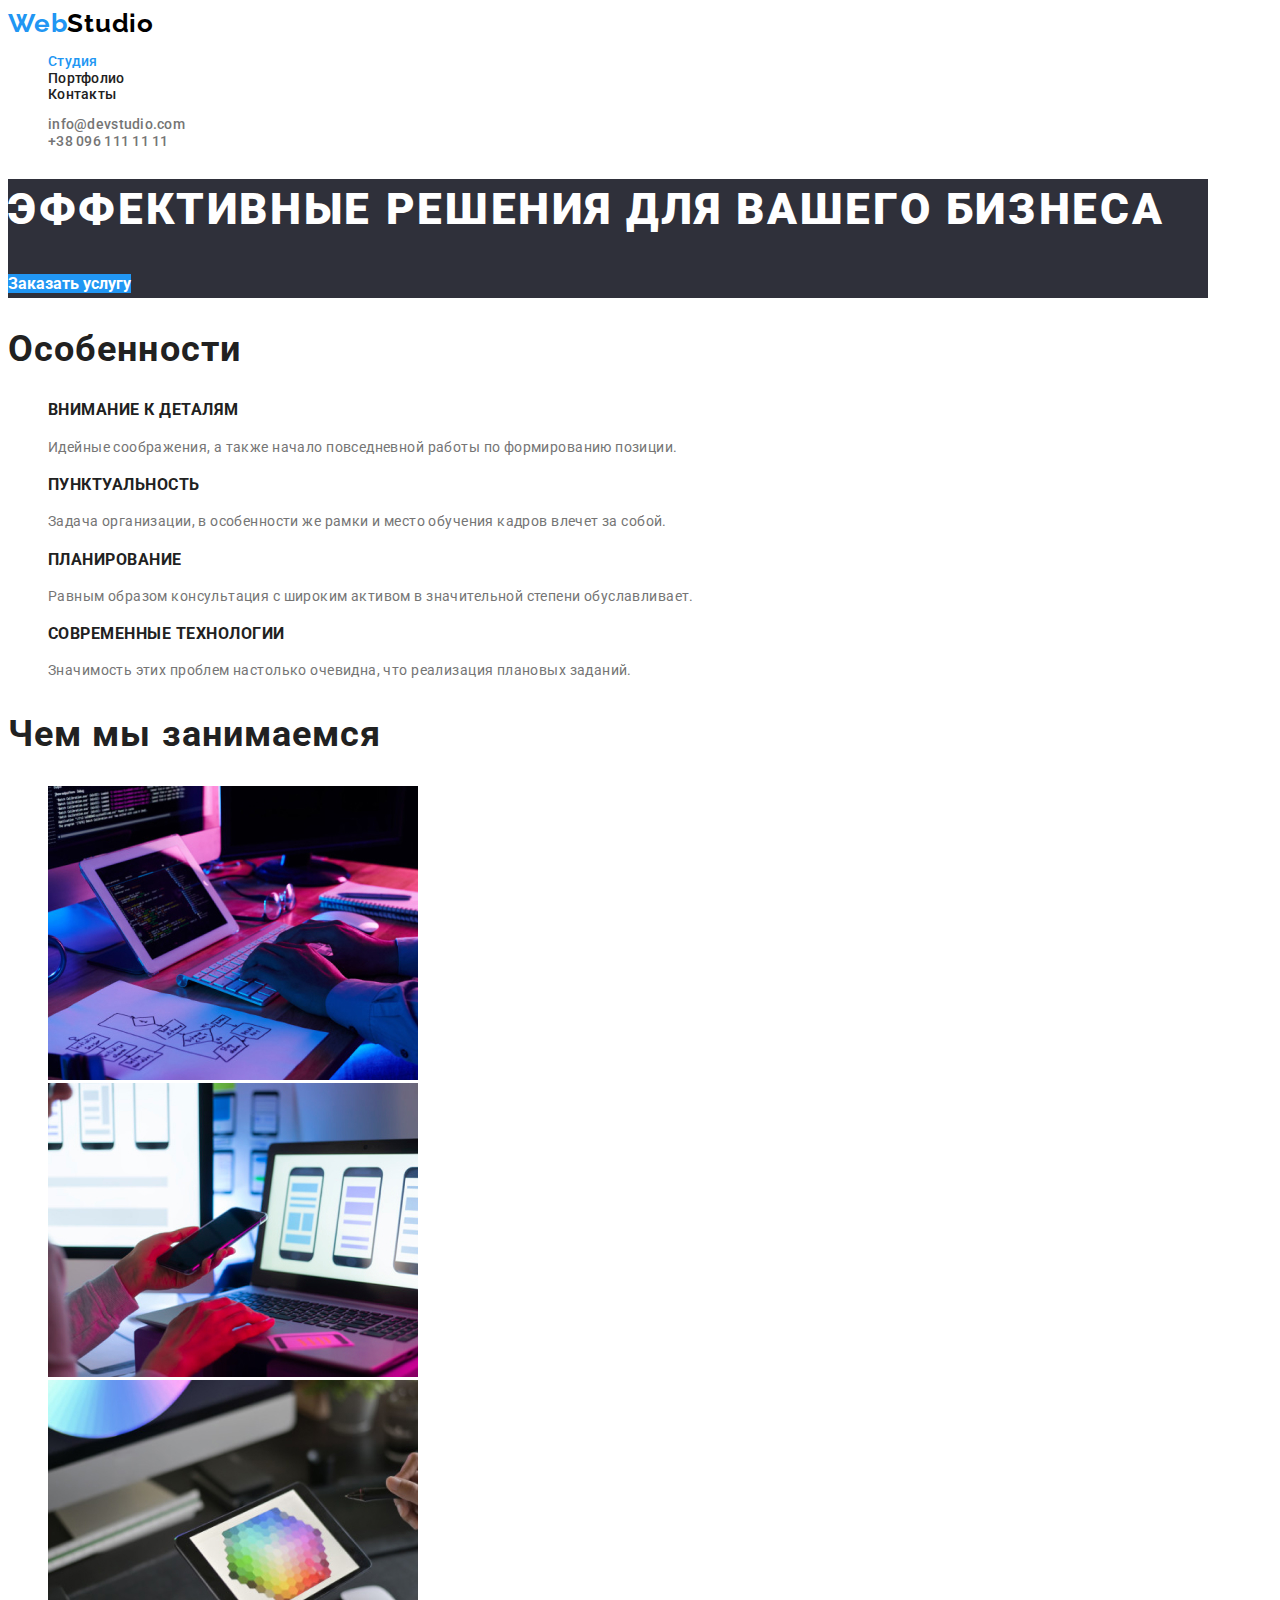
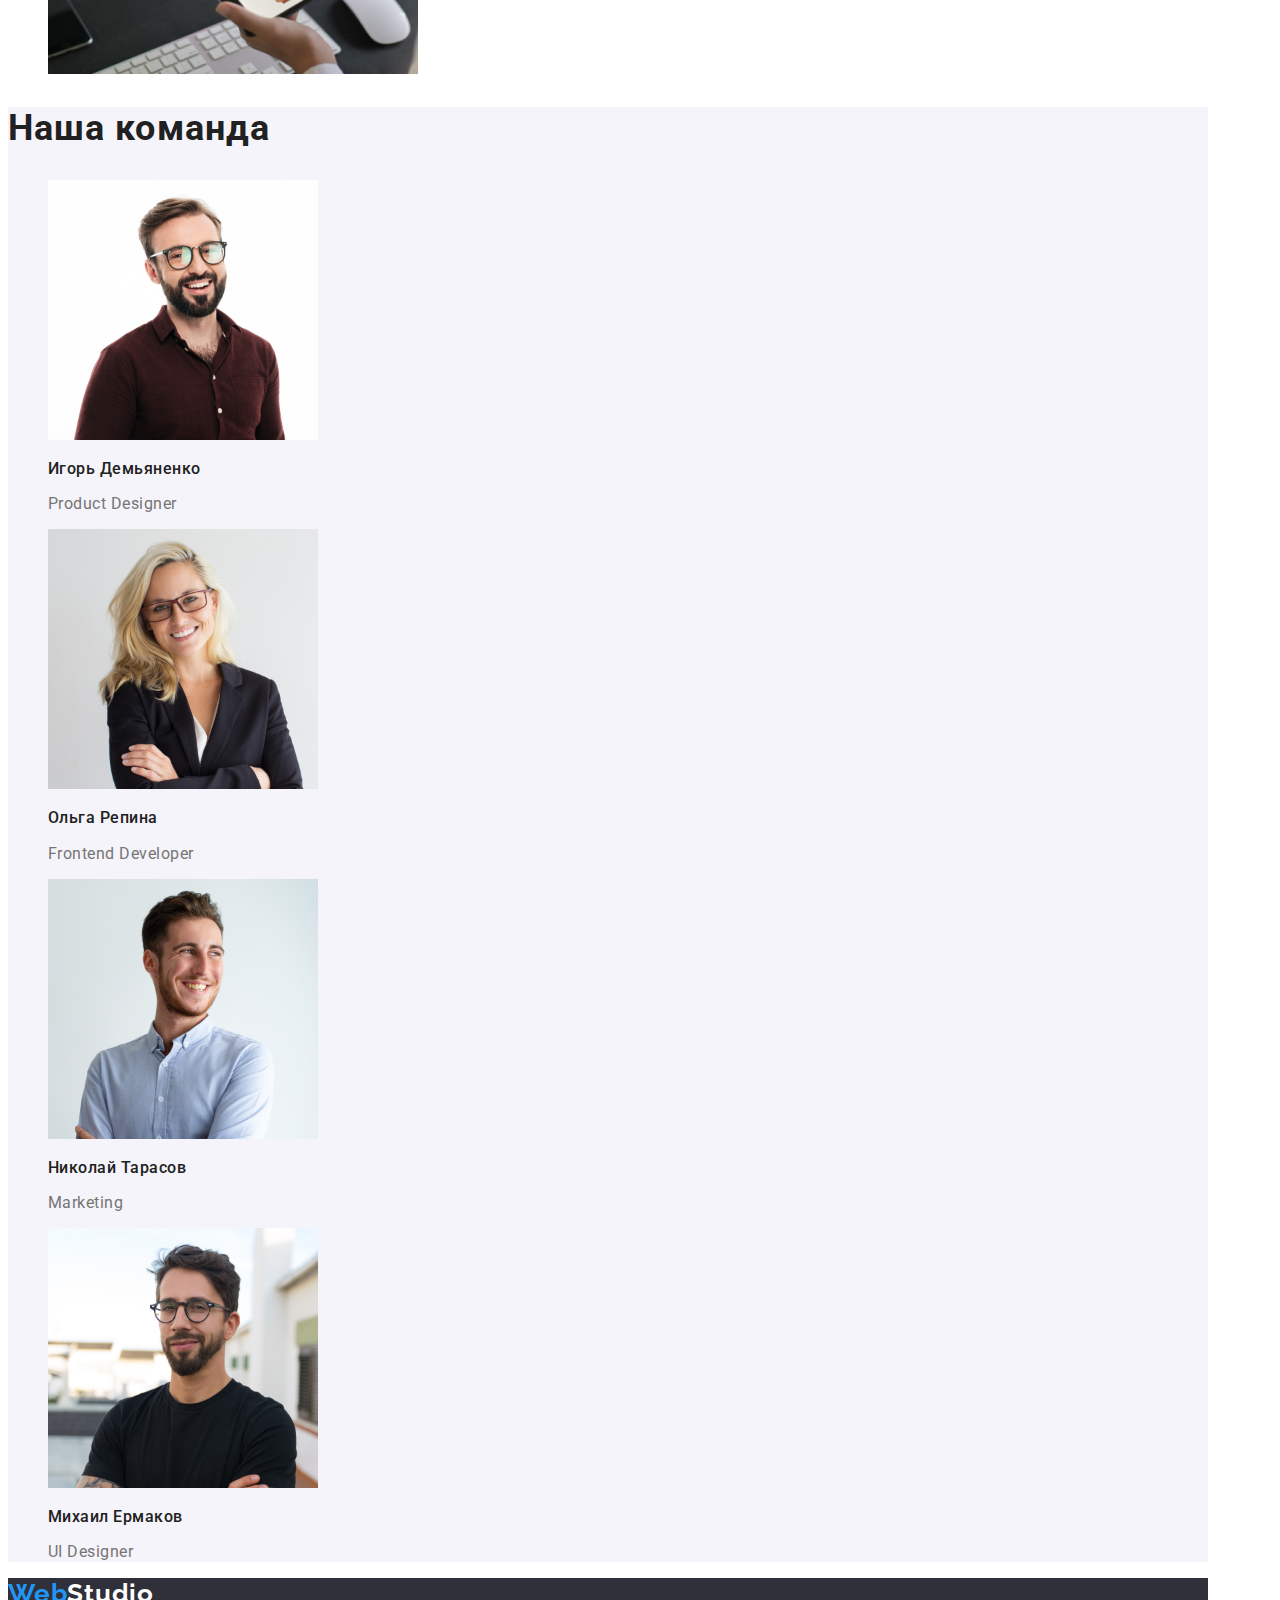
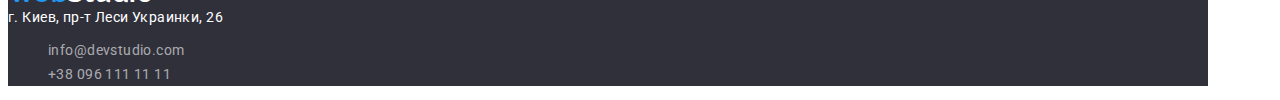
<file: index.html>
<!DOCTYPE html>
<html lang="ru">
<head>
<link rel="stylesheet" href="https://cdnjs.cloudflare.com/ajax/libs/modern-normalize/1.0.0/modern-normalize.css"
    integrity="sha512-Zx6MlUMKSVJoQ+83OwhdILe8cSEsCzfqThJd7J/VA2UrK6Ctj85p+xzqfyuNXE5B1k25uUdmJ2OzItbBy9GHAQ=="
    crossorigin="anonymous" />
    <meta charset="UTF-8">
    <meta name="viewport" content="width=device-width, initial-scale=1.0">
    <link rel="preconnect" href="https://fonts.gstatic.com">
    <link href="https://fonts.googleapis.com/css2?family=Raleway:wght@700&family=Roboto:wght@400;500;700;900&display=swap"
        rel="stylesheet">
    <link rel="stylesheet" href="./css/styles.css">
    <title>WesStudio</title>
</head>
<body>
    <!--Шапка сайта-->
    <header class="header">
        <nav>
            <a href="#" class="logo"><span class="logo-web">Web</span>Studio</a>

            <ul class="site-nav">
              <li><a href="#" class="site-nav-studio">Студия</a></li>
              <li><a href="./portfolio.html">Портфолио</a></li>
              <li><a href="#">Контакты</a></li>
            </ul>
        </nav>

        <ul class="contacts">
            <li><a href="mailto:info@devstudio.com">info@devstudio.com</a></li>
            <li><a href="tel:+380961111111">+38 096 111 11 11</a></li>
        </ul>
    </header>
<main>
   <div>
       <!--Герой-->
       <section class="hero">
           <h1 class="hero-title">Эффективные решения для вашего бизнеса</h1>
           <a href="#" class="button">Заказать услугу</a>
       </section>
   </div>

   <!--Особенности-->
   <section class="section">
       <h2 class="section-title">Особенности</h2>

       <ul class="features">
           <li>
               <h3 class="title">Внимание к деталям</h3>
               <p>Идейные соображения, а также начало повседневной работы по формированию позиции.</p>
           </li>
           <li>
               <h3 class="title">Пунктуальность</h3>
               <p>Задача организации, в особенности же рамки и место обучения кадров влечет за собой.</p>
           </li>
           <li>
               <h3 class="title">Планирование</h3>
               <p>Равным образом консультация с широким активом в значительной степени обуславливает.</p>
           </li>
           <li>
               <h3 class="title">Современные технологии</h3>
               <p>Значимость этих проблем настолько очевидна, что реализация плановых заданий.</p>
           </li>
       </ul>
   </section>

   <!--Чем занимаемся-->
   <section class="our-work">
       <h2 class="section-title">Чем мы занимаемся</h2>
       <ul>
           <li>
               <img src="./images/box1.jpg" alt="Верстка" width="370">
           </li>
           <li>
               <img src="./images/box2.jpg" alt="Тестирование" width="370">
           </li>
           <li>
               <img src="./images/box3.jpg" alt="Дизайн" width="370">
           </li>
       </ul>
   </section>

   <!--Команда-->
   <section class="our-team">
       <h2 class="section-title">Наша команда</h2>
       <ul>
           <li>
               <img src="./images/Демьяненко.jpg" alt="Игорь Демьяненко" width="270">
               <h3 class="names">Игорь Демьяненко</h3>
               <p class="professions">Product Designer</p>
           </li>
           <li>
               <img src="./images/Репина.jpg" alt="Ольга Репина" width="270">
               <h3 class="names">Ольга Репина</h3>
               <p class="professions">Frontend Developer</p>
           </li>
           <li>
               <img src="./images/Тарасов.jpg" alt="Николай Тарасов" width="270">
               <h3 class="names">Николай Тарасов</h3>
               <p class="professions">Marketing</p>
           </li>
           <li>
               <img src="./images/Ермаков.jpg" alt="Михаил Ермаков" width="270">
               <h3 class="names">Михаил Ермаков</h3>
               <p class="professions">UI Designer</p>
           </li>
       </ul>
   </section>
</main>

<!--Футер-->
<footer class="footer">

    <a href="#" class="logo"><span class="logo-web">Web</span><span class="logo-studio" >Studio</span></a>

    <address>г. Киев, пр-т Леси Украинки, 26</address>

    <ul class="contacts">
      <li><a href="mailto:info@devstudio.com">info@devstudio.com</a></li>
      <li><a href="tel:+380961111111">+38 096 111 11 11</a></li>
    </ul>

</footer>

</body>
</html>
</file>
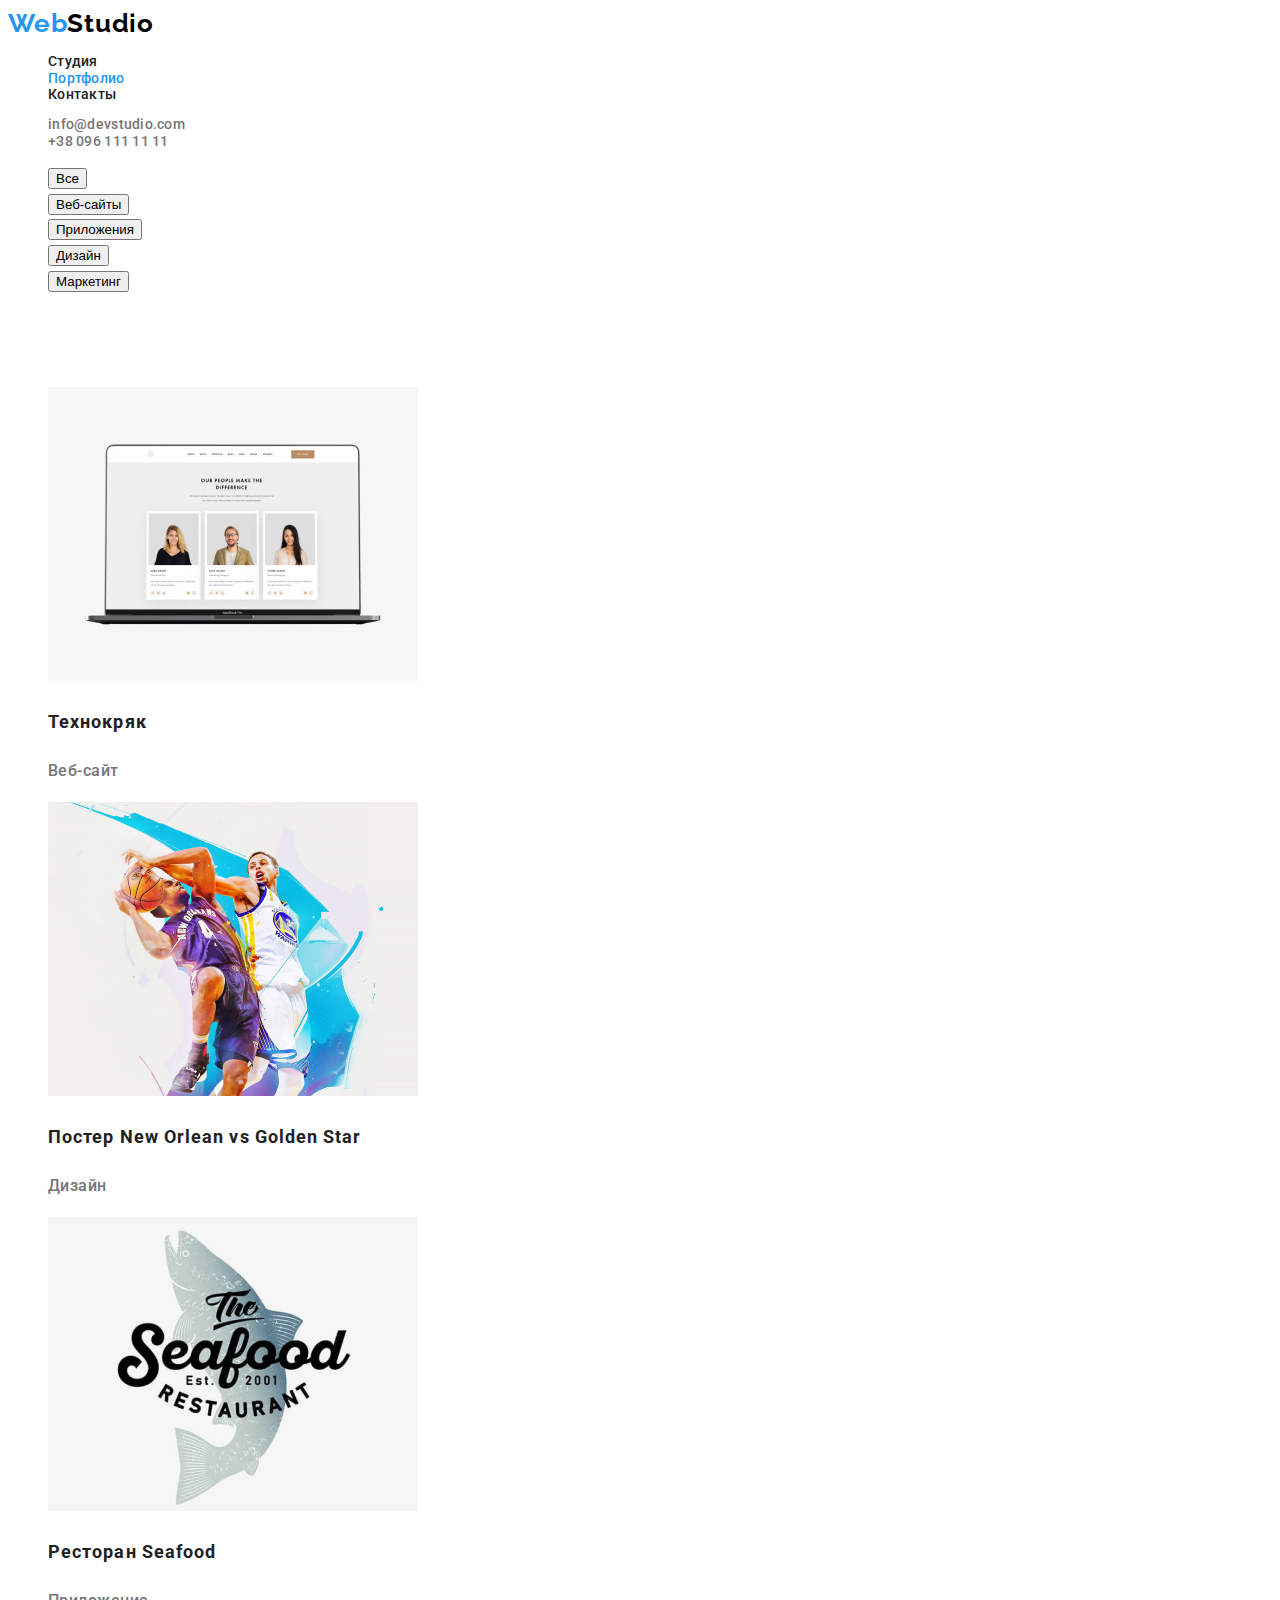
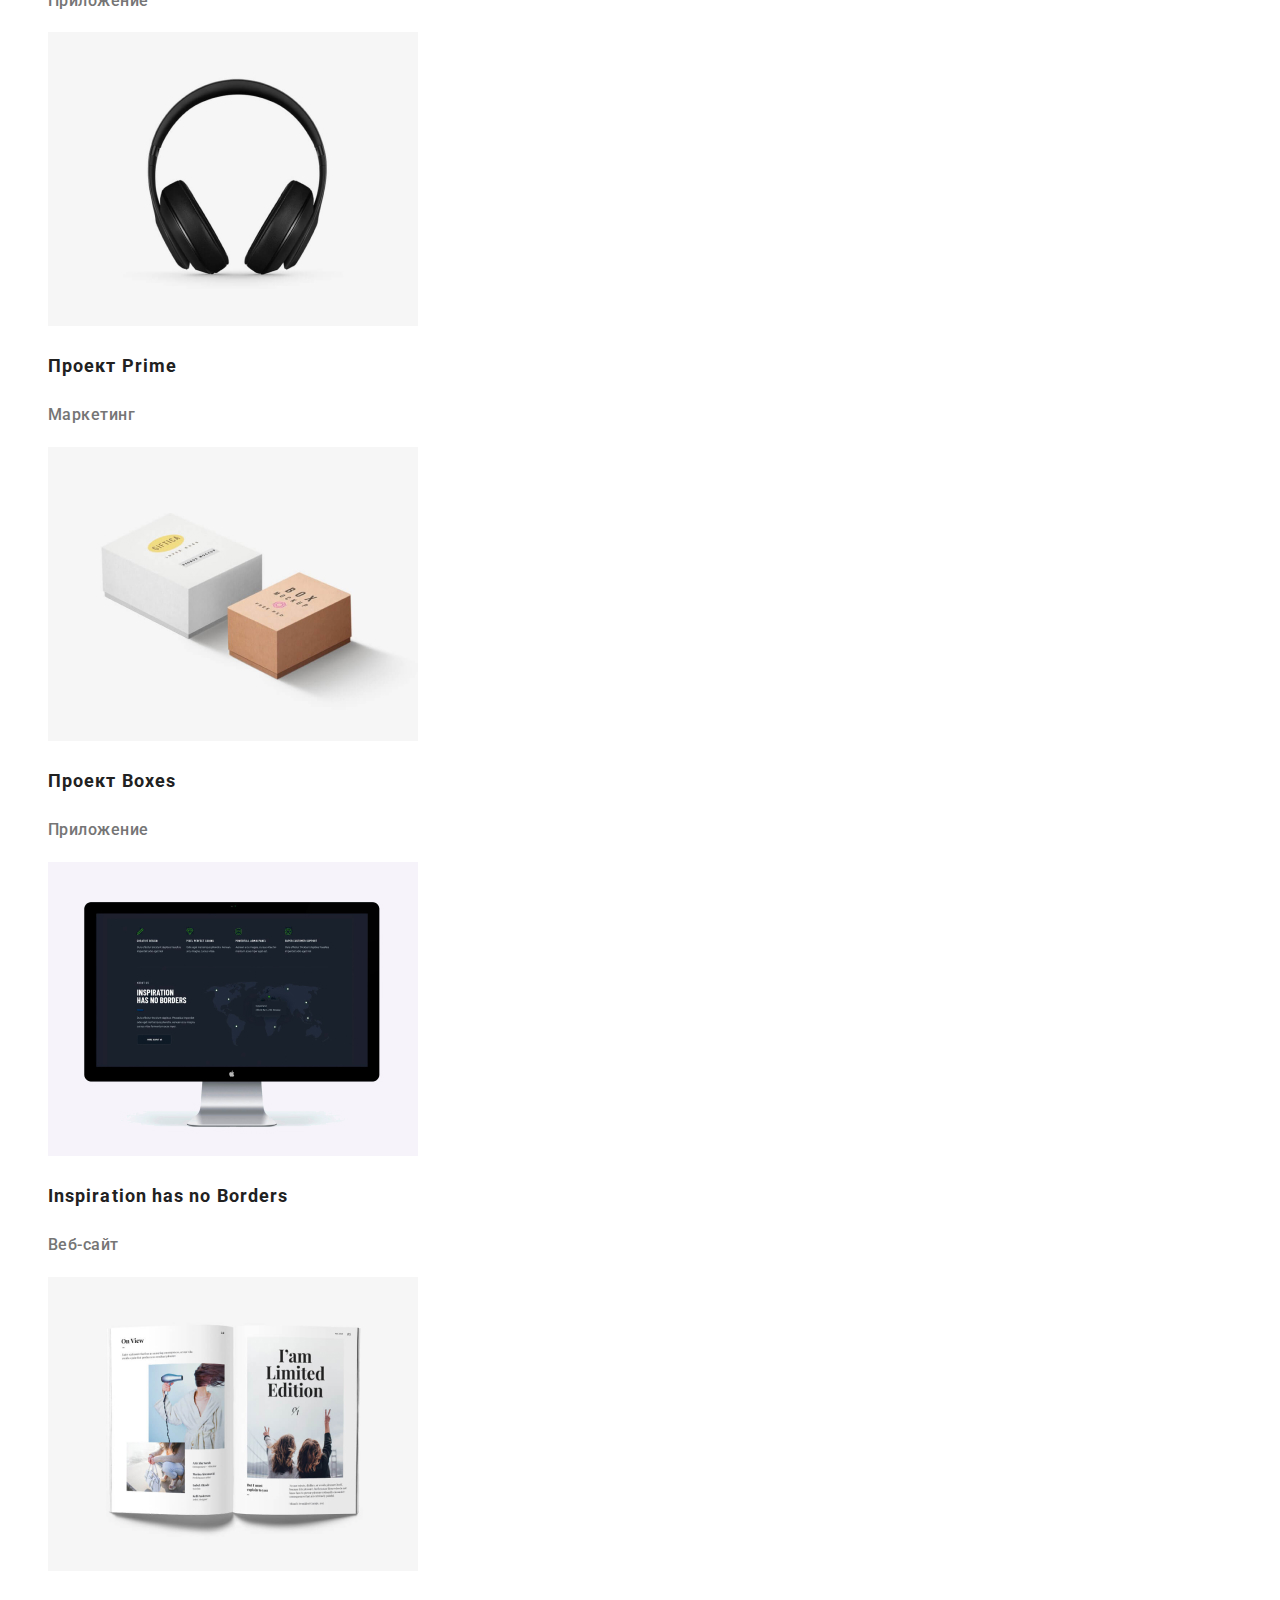
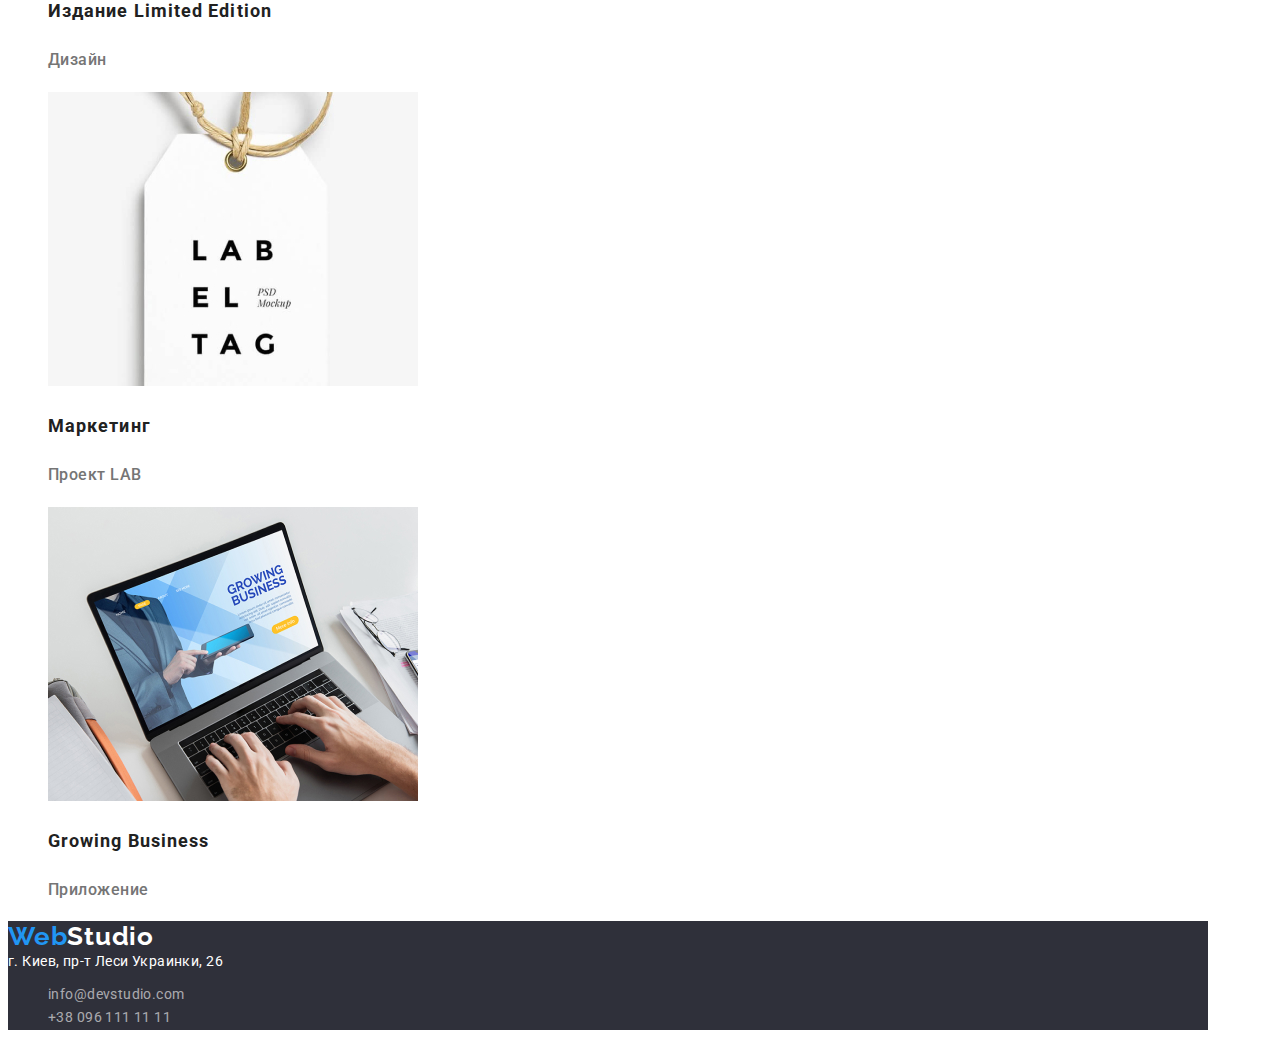
<file: portfolio.html>
<!DOCTYPE html>
<html lang="ru">

<head>
<link rel="stylesheet" href="https://cdnjs.cloudflare.com/ajax/libs/modern-normalize/1.0.0/modern-normalize.css"
    integrity="sha512-Zx6MlUMKSVJoQ+83OwhdILe8cSEsCzfqThJd7J/VA2UrK6Ctj85p+xzqfyuNXE5B1k25uUdmJ2OzItbBy9GHAQ=="
    crossorigin="anonymous" />
    <meta charset="UTF-8">
    <meta name="viewport" content="width=device-width, initial-scale=1.0">
    <link rel="preconnect" href="https://fonts.gstatic.com">
    <link
        href="https://fonts.googleapis.com/css2?family=Raleway:wght@700&family=Roboto:wght@400;500;700;900&display=swap"
        rel="stylesheet">
    <link rel="stylesheet" href="./css/styles.css">
    <title>Portfolio</title>
</head>

<body>
    <!--Шапка сайта-->
    <header class="header">
        <nav>
            <a href="#" class="logo"><span class="logo-web">Web</span>Studio</a>
    
            <ul class="site-nav">
                <li><a href="./index.html">Студия</a></li>
                <li><a href="./portfolio.html" class="site-nav-portfolio">Портфолио</a></li>
                <li><a href="">Контакты</a></li>
            </ul>
        </nav>
    
        <ul class="contacts">
            <li><a href="mailto:info@devstudio.com">info@devstudio.com</a></li>
            <li><a href="tel:+380961111111">+38 096 111 11 11</a></li>
        </ul>
    </header>

    <main>
        <section class="horizontal-buttons">
        <ul>
         <li><button type="button">Все</button></li>
         <li><button type="button">Веб-сайты</button></li>
         <li><button type="button">Приложения</button></li>
         <li><button type="button">Дизайн</button></li>
         <li><button type="button">Маркетинг</button></li>
        </ul>

       <!-- Портфолио-->
       <h1>Портфолио</h1>

        <ul class="cards">
         <li>
             <a href="#">
             <img src="./images/Технокряк.jpg" alt="Веб-сайт Технокряк" width="370" height="294">
             <h2>Технокряк</h2>
             <p>Веб-сайт</p>
             </a>        
        </li>
         <li>
             <a href="#">
             <img src="./images/Постер.jpg" alt="Постер New Orlean vs Golden Star" width="370" height="294">
             <h2>Постер New Orlean vs Golden Star</h2>
             <p>Дизайн</p>
             </a>
        </li>
         <li>
             <a href="#">
             <img src="./images/Ресторан.jpg" alt="Ресторан Seafood" width="370" height="294">
             <h2>Ресторан Seafood</h2>
             <p>Приложение</p>
             </a>
        </li>
         <li>
             <a href="#">
             <img src="./images/Prime.jpg" alt="Проект Prime" width="370" height="294">
             <h2>Проект Prime</h2>
             <p>Маркетинг</p>
             </a>
        </li>
         <li>
             <a href="#">
             <img src="./images/Boxes.jpg" alt="Проект Boxes" width="370" height="294">
             <h2>Проект Boxes</h2>
             <p>Приложение</p>
             </a>
        </li>
         <li>
             <a href="#">
             <img src="./images/Inspiration_has_no_Borders.jpg" alt="Inspiration has no Borders" width="370" height="294">
             <h2>Inspiration has no Borders</h2>
             <p>Веб-сайт</p>
             </a>
        </li>
         <li>
             <a href="#">
             <img src="./images/Издание.jpg" alt="Издание Limited Edition" width="370" height="294"> 
             <h2>Издание Limited Edition</h2>
             <p>Дизайн</p>
             </a>
        </li>
         <li>
             <a href="#">
             <img src="./images/Lab.jpg" alt="Проект LAB" width="370" height="294">
             <h2>Маркетинг</h2>
             <p>Проект LAB</p>
             </a>
        </li>
         <li>
             <a href="#">
             <img src="./images/Growing_Business.jpg" alt="Growing Business" width="370" height="294">
             <h2>Growing Business</h2>
             <p>Приложение</p>
             </a>
        </li>
         
</ul>

        </section>
    </main>

<!--Футер-->
<footer class="footer">

    <a href="#" class="logo"><span class="logo-web">Web</span><span class="logo-studio">Studio</span></a>

    <address>г. Киев, пр-т Леси Украинки, 26</address>

    <ul class="contacts">
        <li><a href="mailto:info@devstudio.com">info@devstudio.com</a></li>
        <li><a href="tel:+380961111111">+38 096 111 11 11</a></li>
    </ul>


    </footer>

</body>

</html>
</file>
<file: css/styles.css>
:root {
  --primary-text-color: #757575;
  --secondary-text-color: #ffffff;
  --title-color: #212121;
  --accent-color: #2196f3;
}

body {
  width: 1200px;
  background-color: var(--secondary-text-color);
  color: var(--primary-text-color);
  font-size: 14px;
  font-family: 'Roboto', sans-serif;
  font-weight: normal;
  font-style: normal;
}

a {
  text-decoration: none;
}

/* основной цвет текста #757575 */
/* вторичный цвет текста  #212121 */
/* акцент #2196F3 */
/* белый #ffffff */
/* вторичный цвет фона #2F303A #E5E5E5 #F5F4FA*/

/* стилизация header */

ul {
  list-style: none;
}

.header .contacts a {
  color: var(--primary-text-color);
}

.header .contacts a:hover,
.header .contacts a:focus {
  color: var(--accent-color);
}

.logo {
  font-family: 'Raleway', sans-serif;
  font-weight: bold;
  font-size: 26px;
  line-height: 1.2;
  letter-spacing: 0.03em;
  color: #000000;
}

.logo-web {
  color: var(--accent-color);
}

.logo-studio {
  color: var(--secondary-text-color);
}

.site-nav a {
  font-weight: 500;
  line-height: 1.1;
  letter-spacing: 0.02em;
  color: var(--title-color);
}

.site-nav a:hover,
.site-nav a:focus {
  color: var(--accent-color);
}

.header .site-nav-studio {
  color: var(--accent-color);
}

.header .site-nav-portfolio {
  color: var(--accent-color);
}

.header .contacts a {
  font-weight: 500;
  line-height: 1.1;
  letter-spacing: 0.02em;
}

/* стилизация героя */

.hero {
  background-color: #2f303a;
}
.hero-title {
  font-weight: 900;
  font-size: 44px;
  line-height: 1.4;
  letter-spacing: 0.06em;
  text-transform: uppercase;
  color: var(--secondary-text-color);
}

.button {
  font-weight: bold;
  font-size: 16px;
  line-height: 1.8;
  background-color: var(--accent-color);
  color: var(--secondary-text-color);
}

/* стилизация заголовков */

.features .title {
  font-weight: bold;
  line-height: 1.1;
  letter-spacing: 0.03em;
  text-transform: uppercase;
  color: var(--title-color);
}

.section-title {
  font-weight: bold;
  font-size: 36px;
  line-height: 1.2;
  letter-spacing: 0.03em;
  color: var(--title-color);
}

.names {
  color: var(--title-color);
}

/* особенности */

.features p {
  line-height: 1.7;
  letter-spacing: 0.03em;
}

/* наша команда */
.our-team {
  background-color: #f5f4fa;
}

.names {
  font-weight: 500;
  font-size: 16px;
  line-height: 1.2;
  letter-spacing: 0.03em;
}

.professions {
  font-size: 16px;
  line-height: 1.2;
  letter-spacing: 0.03em;
}

/* портфолио */

.horizontal-buttons {
  font-weight: 500;
  font-size: 16px;
  line-height: 1.6;
  letter-spacing: 0.03em;
  color: var(--secondary-text-color);
}

li button:hover {
  color: var(--secondary-text-color);
}

li button:hover,
li button:focus {
  background-color: var(--accent-color);
}

.cards h2 {
  font-weight: bold;
  font-size: 18px;
  line-height: 2;
  letter-spacing: 0.06em;
  color: var(--title-color);
}

.cards p {
  font-size: 16px;
  line-height: 1.9;
  letter-spacing: 0.03em;
  color: var(--primary-text-color);
}

/* футер */

.footer {
  background-color: #2f303a;
}

address {
  font-style: normal;
  line-height: 0.7x;
  letter-spacing: 0.03em;
  color: var(--secondary-text-color);
}

.footer .contacts a {
  line-height: 1.7;
  letter-spacing: 0.03em;
  color: rgba(255, 255, 255, 0.6);
}

.footer .contacts a:hover,
.footer .contacts a:focus {
  color: var(--accent-color);
}
</file>
